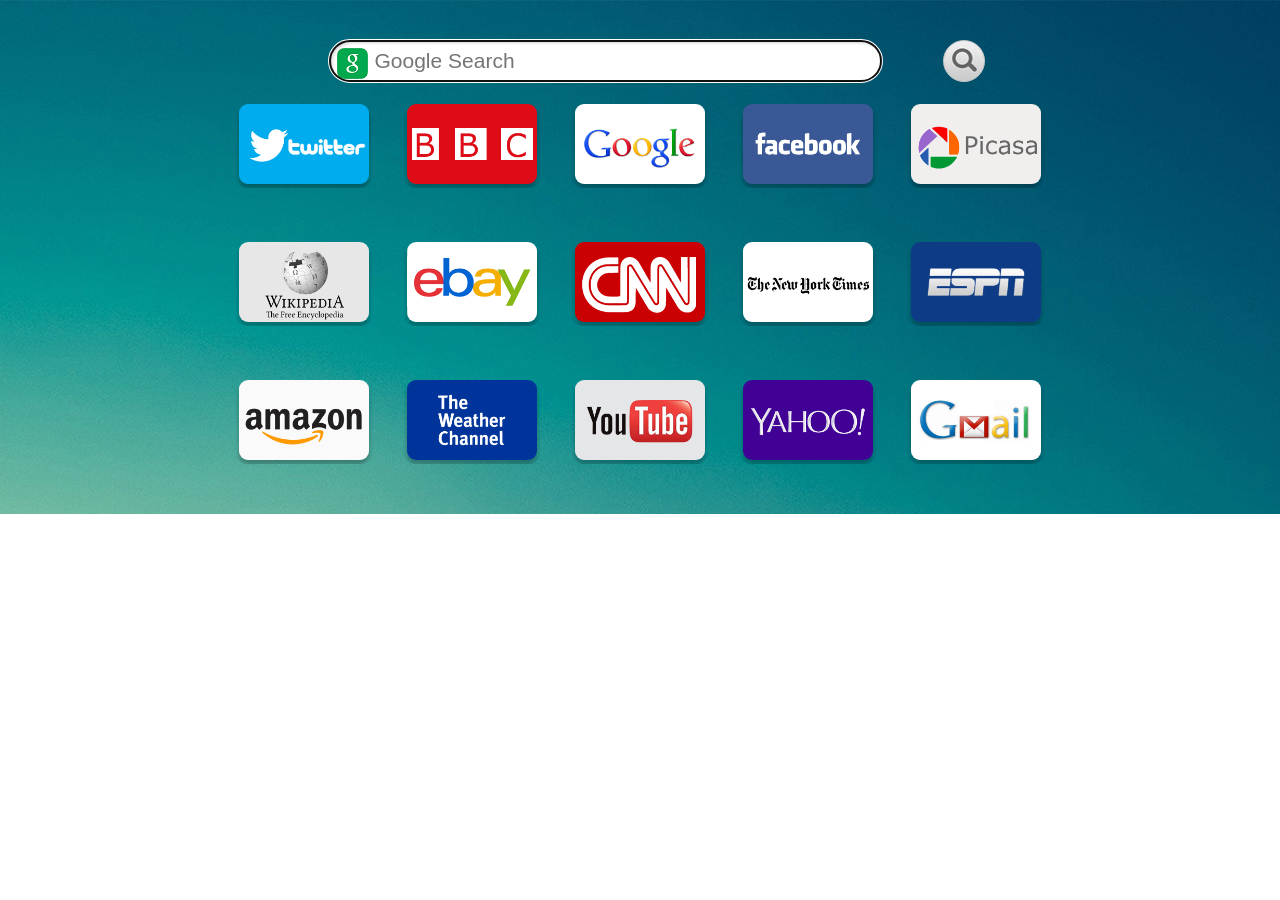
<file: index.html>
<!DOCTYPE html>
<html lang="en">
<head>
    <meta charset="UTF-8">
    <title>Navigation</title>
    <link rel="stylesheet" type="text/css" href="css/normalize.css"/>
    <link rel="stylesheet" type="text/css" href="css/base.css"/>
    <link rel="stylesheet" type="text/css" href="css/main.css"/>
    <script type="text/javascript" src="js/modernizr.custom.js"></script>
</head>
<body>
    <div class="wrap">
        <div class="box">
            <section id="search">
            <!--songhong_2014_11_10_modification-->
                <div id="searchbox"  target="_blank" method="get">
                    <input type="text" id="search_text"  name="q" size=40 class="search-text" value="" placeholder="Google Search" autofocus>
                    <input type="submit" class="search-submit" value="" title="Google" onclick="getFormInfo();">
                </div>
            </section>
            <section id="content">
                <ul id="list-app">
                    <li>
                        <a href="http://www.twitter.com/" class="app-cut" onfocus="return txtFocus();" onblur="return txtBlur();">
                            <img src="img/twitter.png" alt="tv-app"></a>
                    </li>
                    <li>
                        <a href="http://www.bbc.com/" class="app-cut" onfocus="return txtFocus();" onblur="return txtBlur();">
                            <img src="img/bbc.png" alt="tv-app"></a>
                    </li>
                    <li>
                        <a href="http://www.google.com/" class="app-cut" onfocus="return txtFocus();" onblur="return txtBlur();">
                            <img src="img/google.png" alt="tv-app"></a>
                    </li>
                    <li>
                        <a href="http://www.facebook.com/" class="app-cut" onfocus="return txtFocus();" onblur="return txtBlur();">
                            <img src="img/facebook.png" alt="tv-app"></a>
                    </li>
                    <li>
                        <a href="http://picasa.google.com/" class="app-cut" onfocus="return txtFocus();" onblur="return txtBlur();">
                            <img src="img/picasa.png" alt="tv-app"></a>
                    </li>
                    <li>
                        <a href="http://www.wikipedia.org" class="app-cut" onfocus="return txtFocus();" onblur="return txtBlur();">
                            <img src="img/wikipedia.png" alt="tv-app"></a>
                    </li>
                    <li>
                        <a href="http://www.ebay.com/" class="app-cut" onfocus="return txtFocus();" onblur="return txtBlur();">  
                            <img src="img/ebay.png" alt="tv-app"></a>
                    </li>
                    <li>
                        <a href="http://edition.cnn.com/ " class="app-cut" onfocus="return txtFocus();" onblur="return txtBlur();">
                            <img src="img/cnn.png" alt="tv-app"></a>
                    </li>
                    <li>
                        <a href="http://nytimes-se.com/" class="app-cut" onfocus="return txtFocus();" onblur="return txtBlur();">
                            <img src="img/nytimes.png" alt="tv-app"></a>
                    </li>
                    <li>
                        <a href="http://espn.go.com/" class="app-cut" onfocus="return txtFocus();" onblur="return txtBlur();">
                            <img src="img/espn.png" alt="tv-app"></a>
                    </li>
                    <li>
                        <a href="http://www.amazon.com/" class="app-cut" onfocus="return txtFocus();" onblur="return txtBlur();">
                            <img src="img/amazon.png" alt="tv-app"></a>
                    </li>
                    <li>
                        <a href="http://www.weather.com/" class="app-cut" onfocus="return txtFocus();" onblur="return txtBlur();">
                            <img src="img/weather.png" alt="tv-app"></a>
                    </li>
                    <li>
                        <a href="http://www.youtube.com/" class="app-cut" onfocus="return txtFocus();" onblur="return txtBlur();">
                            <img src="img/youtube.png" alt="tv-app"></a>
                    </li>
                    <li>
                        <a href="https://www.yahoo.com/" class="app-cut" onfocus="return txtFocus();" onblur="return txtBlur();">
                            <img src="img/yahoo.png" alt="tv-app"></a>
                    </li>
                    <li>
                        <a href="http://mail.google.com/" class="app-cut" onfocus="return txtFocus();" onblur="return txtBlur();">
                            <img src="img/gmail.png" alt="tv-app"></a>
                    </li>
                </ul>
            </section>
        </div>
    </div>
</body>
</html>
</file>
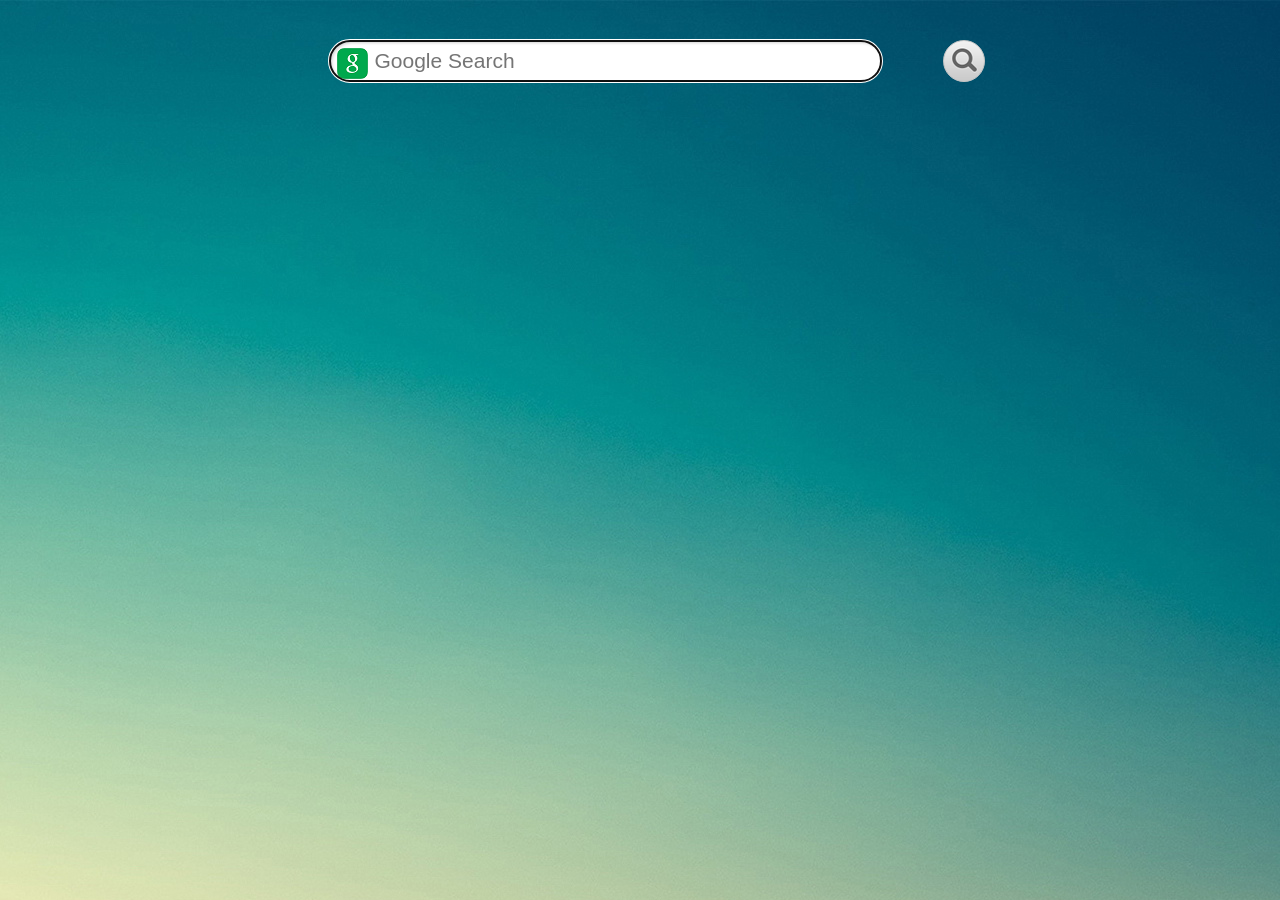
<file: index_bbk.html>
<!doctype html>
<html lang="en">
<head>
    <meta charset="UTF-8">
    <title>Navigation</title>
    <link rel="stylesheet" type="text/css" href="css/normalize.css"/>
    <link rel="stylesheet" type="text/css" href="css/base.css"/>
    <link rel="stylesheet" type="text/css" href="css/main.css"/>
    <script type="text/javascript" src="js/modernizr.custom.js"></script>
</head>
<body class="wrap">
    <div>
        <div class="box">
            <section id="search">
            <!--songhong_2014_11_10_modification-->
                <div id="searchbox"  target="_blank" method="get">
                    <input type="text" id="search_text"  name="q" size=40 class="search-text" value="" placeholder="Google Search" autofocus>
                    <input type="submit" class="search-submit" value="" title="Google" onclick="getFormInfo();">
                </div>
            </section>
        </div>
    </div>
</body>
</html>
</file>
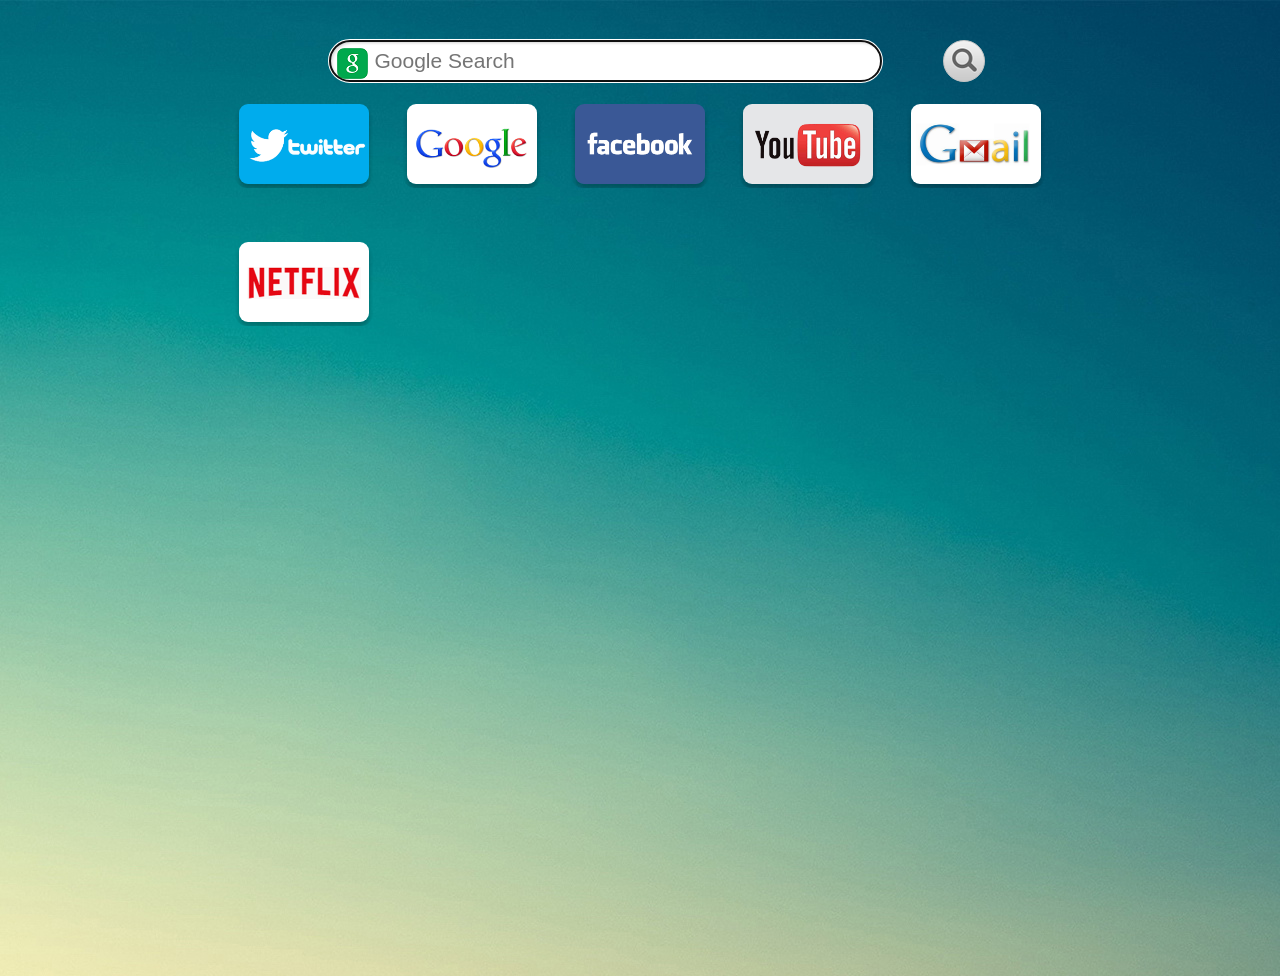
<file: index_hkc.html>
<!doctype html>
<html lang="en">
<head>
    <meta charset="UTF-8">
    <title>Navigation</title>
    <link rel="stylesheet" type="text/css" href="css/normalize.css"/>
    <link rel="stylesheet" type="text/css" href="css/base.css"/>
    <link rel="stylesheet" type="text/css" href="css/main.css"/>
    <script type="text/javascript" src="js/modernizr.custom.js"></script>
</head>
<body>
    <div class="wrap">
        <div class="box">
            <section id="search">
            <!--songhong_2014_11_10_modification-->
                <div id="searchbox"  target="_blank" method="get">
                    <input type="text" id="search_text"  name="q" size=40 class="search-text" value="" placeholder="Google Search" autofocus>
                    <input type="submit" class="search-submit" value="" title="Google" onclick="getFormInfo();">
                </div>
            </section>
            <section id="content">
                <ul id="list-app">
                    <li>
                        <a href="http://www.twitter.com/" class="app-cut" onfocus="return txtFocus();" onblur="return txtBlur();">
                            <img src="img/twitter.png" alt="tv-app"></a>
                    </li>
                    <li>
                        <a href="http://www.google.com/" class="app-cut" onfocus="return txtFocus();" onblur="return txtBlur();">
                            <img src="img/google.png" alt="tv-app"></a>
                    </li>
                    <li>
                        <a href="http://www.facebook.com/" class="app-cut" onfocus="return txtFocus();" onblur="return txtBlur();">
                            <img src="img/facebook.png" alt="tv-app"></a>
                    </li>
                    <li>
                        <a href="http://www.youtube.com/" class="app-cut" onfocus="return txtFocus();" onblur="return txtBlur();">
                            <img src="img/youtube.png" alt="tv-app"></a>
                    </li>
                    <li>
                        <a href="http://mail.google.com/" class="app-cut" onfocus="return txtFocus();" onblur="return txtBlur();">
                            <img src="img/gmail.png" alt="tv-app"></a>
                    </li>
                    <li>
                        <a href="https://www.netflix.com/" class="app-cut" onfocus="return txtFocus();" onblur="return txtBlur();">
                            <img src="img/netflix.png" alt="tv-app"></a>
                    </li>
                </ul>
            </section>
            <table height=600 border="0" cellspacing="0" cellpadding="0">
            </table>
        </div>
    </div>
</body>
</html>
</file>
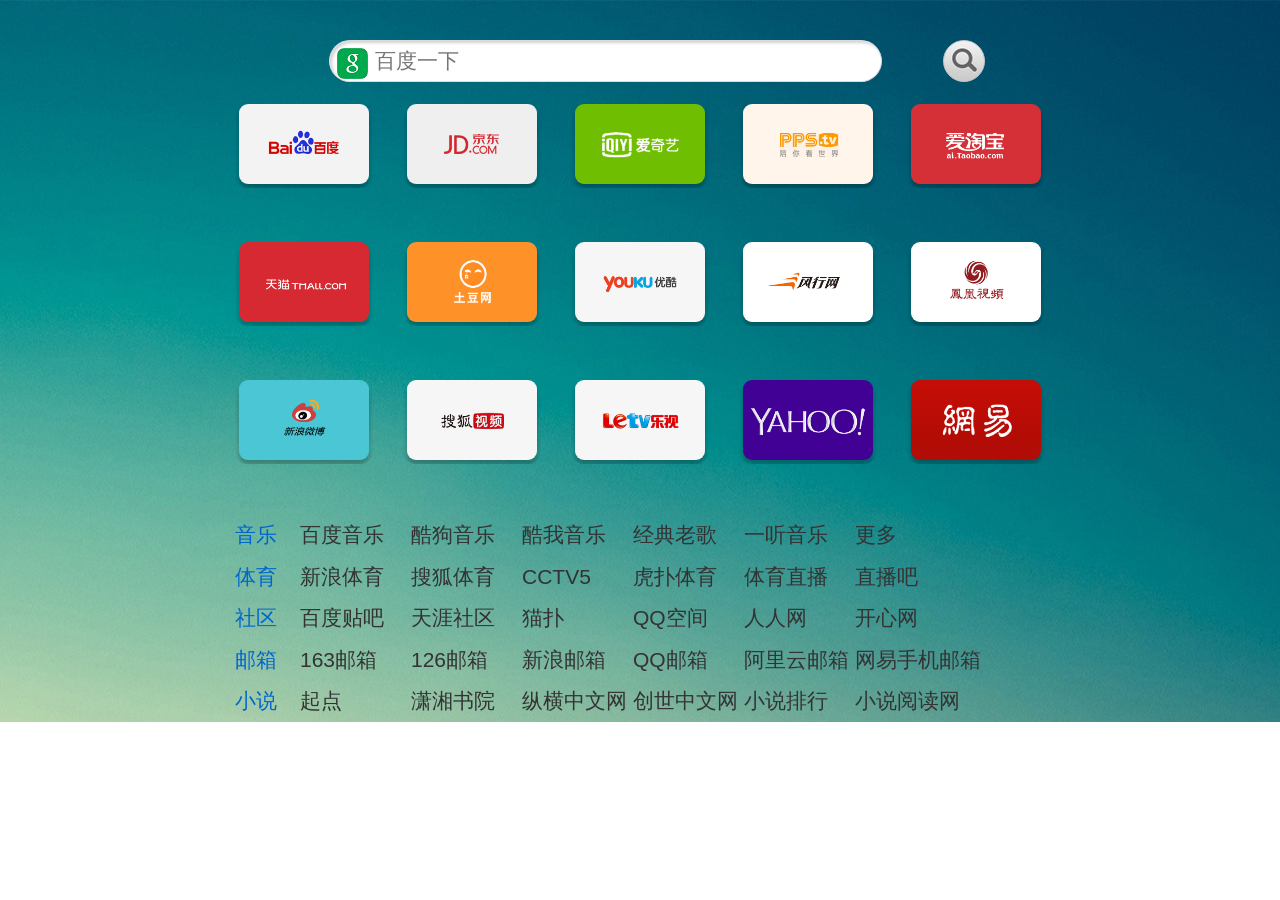
<file: index_zh.html>
<!doctype html>
<html lang="en">
<head>
    <meta charset="UTF-8">
    <title>网址导航</title>
    <link rel="stylesheet" type="text/css" href="css/normalize.css"/>
    <link rel="stylesheet" type="text/css" href="css/base.css"/>
    <link rel="stylesheet" type="text/css" href="css/main.css"/>
    <script type="text/javascript" src="js/modernizr.custom.js"></script>
</head>
<body>
    <div class="wrap">
        <section id="search">
            <form id="searchbox" action="http://www.baidu.com/baidu" target="_blank">
                <input type="text" name=word size=40 class="search-text" placeholder="百度一下">
                <input type="submit" class="search-submit" value="" title="搜索">
            </form>
        </section>
        <section id="content">
            <ul id="list-app">
                <li>
                    <a href="http://www.baidu.com/" class="app-cut">
                        <img src="img/baidu.png" alt="tv-app"></a>
                </li>
                <li>
                    <a href="http://www.jd.com/" class="app-cut">
                        <img src="img/jd.png" alt="tv-app"></a>
                </li>
                <li>
                    <a href="http://www.iqiyi.com/" class="app-cut">
                        <img src="img/iqiyi.png" alt="tv-app"></a>
                </li>
                <li>
                    <a href="http://www.pps.tv/" class="app-cut">
                        <img src="img/pps.png" alt="tv-app"></a>
                </li>
                <li>
                    <a href="http://www.taobao.com/" class="app-cut">
                        <img src="img/taobao.png" alt="tv-app"></a>
                </li>
                <li>
                    <a href="http://www.tmall.com/" class="app-cut">
                        <img src="img/tmall.png" alt="tv-app"></a>
                </li>
                <li>
                    <a href="http://www.tudou.com/" class="app-cut">
                        <img src="img/todou.png" alt="tv-app"></a>
                </li>
                <li>
                    <a href="http://www.youku.com/" class="app-cut">
                        <img src="img/youku.png" alt="tv-app"></a>
                </li>
                <li>
                    <a href="http://www.fun.tv/" class="app-cut">
                        <img src="img/feng.png" alt="tv-app"></a>
                </li>
                <li>
                    <a href="http://www.ifeng.com/" class="app-cut">
                        <img src="img/ifeng.png" alt="tv-app"></a>
                </li>
                <li>
                    <a href="http://www.sina.com.cn/" class="app-cut">
                        <img src="img/sina.png" alt="tv-app"></a>
                </li>
                <li>
                    <a href="http://www.sohu.com/" class="app-cut">
                        <img src="img/sohu.png" alt="tv-app"></a>
                </li>
                <li>
                    <a href="http://www.letv.com/" class="app-cut">
                        <img src="img/letv.png" alt="tv-app"></a>
                </li>
                <li>
                    <a href="https://www.yahoo.com/" class="app-cut">
                        <img src="img/yahoo.png" alt="tv-app"></a>
                </li>
                <li>
                    <a href="http://www.163.com/" class="app-cut">
                        <img src="img/163.png" alt="tv-app"></a>
                </li>
            </ul>
        </section>
        <section id="links">
            <dl class="list-links clearfix">
                <dt>
                    <a href="http://music.hao123.com/" class="app-links">音乐</a>
                </dt>
                <dd>
                    <a href="http://music.baidu.com/" class="app-links">百度音乐</a>
                </dd>
                <dd>
                    <a href="http://www.kugou.com/" class="app-links">酷狗音乐</a>
                </dd>
                <dd>
                    <a href="http://www.kuwo.cn/" class="app-links">酷我音乐</a>
                </dd>
                <dd>
                    <a href="http://music.hao123.com/tag/%E7%BB%8F%E5%85%B8%E8%80%81%E6%AD%8C" class="app-links">经典老歌</a>
                </dd>
                <dd>
                    <a href="http://www.1ting.com/" class="app-links">一听音乐</a>
                </dd>
                <dd>
                    <a href="http://music.hao123.com/" class="app-links">更多</a>
                </dd>
            </dl>
                <dl class="list-links clearfix">
                <dt>
                    <a href="http://www.hao123.com/sports" class="app-links">体育</a>
                </dt>
                <dd>
                    <a href="http://sports.sina.com.cn/" class="app-links">新浪体育</a>
                </dd>
                <dd>
                    <a href="http://sports.sohu.com/" class="app-links">搜狐体育</a>
                </dd>
                <dd>
                    <a href="http://sports.cntv.cn/" class="app-links">CCTV5</a>
                </dd>
                <dd>
                    <a href="http://www.hupu.com/" class="app-links">虎扑体育</a>
                </dd>
                <dd>
                    <a href="http://live.hao123.com/sports/" class="app-links">体育直播</a>
                </dd>
                <dd>
                    <a href="http://www.zhibo8.cc/" class="app-links">直播吧</a>
                </dd>
            </dl>
            <dl class="list-links clearfix">
                <dt>
                    <a href="http://www.hao123.com/shequ" class="app-links">社区</a>
                </dt>
                <dd>
                    <a href="http://tieba.baidu.com/" class="app-links">百度贴吧</a>
                </dd>
                <dd>
                    <a href="http://www.tianya.cn/" class="app-links">天涯社区</a>
                </dd>
                <dd>
                    <a href="http://www.mop.com/" class="app-links">猫扑</a>
                </dd>
                <dd>
                    <a href="http://user.qzone.qq.com/" class="app-links">QQ空间</a>
                </dd>
                <dd>
                    <a href="http://www.renren.com/" class="app-links">人人网</a>
                </dd>
                <dd>
                    <a href="http://www.kaixin001.com/" class="app-links">开心网</a>
                </dd>
            </dl>

            <dl class="list-links clearfix">
                <dt>
                    <a href="http://www.hao123.com/mail" class="app-links">邮箱</a>
                </dt>
                <dd>
                    <a href="http://mail.163.com/" class="app-links">163邮箱</a>
                </dd>
                <dd>
                    <a href="http://mail.126.com/" class="app-links">126邮箱</a>
                </dd>
                <dd>
                    <a href="http://mail.sina.com.cn/" class="app-links">新浪邮箱</a>
                </dd>
                <dd>
                    <a href="https://mail.qq.com/cgi-bin/loginpage" class="app-links">QQ邮箱</a>
                </dd>
                <dd>
                    <a href="https://mail.aliyun.com/alimail/" class="app-links">阿里云邮箱</a>
                </dd>
                <dd>
                    <a href="http://shouji.163.com/mobilemail/official/home.do" class="app-links">网易手机邮箱</a>
                </dd>
            </dl>
            <dl class="list-links clearfix">
                <dt>
                    <a href="http://book.hao123.com/" class="app-links">小说</a>
                </dt>
                <dd>
                    <a href="http://www.qidian.com/Default.aspx" class="app-links">起点</a>
                </dd>
                <dd>
                    <a href="http://www.xxsy.net/" class="app-links">潇湘书院</a>
                </dd>
                <dd>
                    <a href="http://www.xxsy.net/" class="app-links">纵横中文网</a>
                </dd>
                <dd>
                    <a href="http://chuangshi.qq.com/" class="app-links">创世中文网</a>
                </dd>
                <dd>
                    <a href="http://book.hao123.com/index/" class="app-links">小说排行</a>
                </dd>
                <dd>
                    <a href="http://www.readnovel.com/" class="app-links">小说阅读网</a>
                </dd>
            </dl>
        </section>
    </div>
</body>
</html>
</file>
<file: css/base.css>
@charset "utf-8";
/*
*Author hgj
*base.css文档为网页基本样式，具有高度重用性，不推荐修改其内容
*/
/* 禁用iPhone中Safari的字号自动调整 */
html {
  -webkit-text-size-adjust: none;
}
/*去掉chrome自动添加的轮廓*/
html,
body {
  outline: none;
}
/* 设置HTML5元素为块 */
article,
aside,
details,
figcaption,
figure,
footer,
header,
hgroup,
menu,
nav,
section {
  display: block;
}
/* 设置图片视频等自适应调整 */
img {
  max-width: 100%;
  height: auto;
  width: auto\9;
  /* ie8 */
}
video embed,
video object,
video iframe {
  width: 100%;
  height: auto;
}
/*CSS reset*/
body,
div,
dl,
dt,
dd,
ul,
ol,
li,
h1,
h2,
h3,
h4,
h5,
h6,
pre,
form,
fieldset,
input,
textarea,
p,
blockquote,
th,
td {
  margin: 0;
  padding: 0;
}
table {
  border-collapse: collapse;
  border-spacing: 0;
}
fieldset,
img {
  border: 0;
}
address,
caption,
cite,
code,
dfn,
em,
strong,
th,
var {
  font-style: normal;
  font-weight: normal;
}
ol,
ul {
  list-style: none;
}
caption,
th {
  text-align: left;
}
h1,
h2,
h3,
h4,
h5,
h6 {
  font-size: 100%;
  font-weight: normal;
}
q:before,
q:after {
  content: "";
}
abbr,
acronym {
  border: 0;
}
.wrap {
  margin: 0 auto;
  width: 100%;
}
.center {
  margin-left: auto;
  margin-right: auto;
  overflow: hidden;
}
/*================================== reset end ==================================*/
/*================================== text composition ===========================*/
.f12 {
  font-size: 12px;
}
.f13 {
  font-size: 13px;
}
.f14 {
  font-size: 14px;
}
.f16 {
  font-size: 16px;
}
.f20 {
  font-size: 20px;
}
.fb {
  font-weight: bold;
}
.fn {
  font-weight: normal;
}
.t2 {
  text-indent: 2em;
}
.lh150 {
  line-height: 150%;
}
.lh180 {
  line-height: 180%;
}
.lh200 {
  line-height: 200%;
}
.unl {
  text-decoration: underline;
}
.no_unl {
  text-decoration: none;
}
/*================================== composition end ===========================*/
/*================================== position ===========================*/
.tl {
  text-align: left;
}
.tc {
  text-align: center;
}
.tr {
  text-align: right;
}
.bc {
  margin-left: auto;
  margin-right: auto;
}
.fl {
  float: left;
  display: inline;
}
.fr {
  float: right;
  display: inline;
}
.cb {
  clear: both;
}
.cl {
  clear: left;
}
.cr {
  clear: right;
}
.clearfix:after {
  content: ".";
  display: block;
  height: 0;
  clear: both;
  visibility: hidden;
}
.clearfix {
  display: inline-block;
}
* html .clearfix {
  height: 1%;
}
.clearfix {
  display: block;
}
.vm {
  vertical-align: middle;
}
.pr {
  position: relative;
}
.pa {
  position: absolute;
}
.abs-right {
  position: absolute;
  right: 0;
}
.zoom {
  zoom: 1;
}
.hidden {
  visibility: hidden;
}
.none {
  display: none;
}
/*================================== position end ===========================*/
/*================================== height&width ===========================*/
.w10 {
  width: 10px;
}
.w20 {
  width: 20px;
}
.w30 {
  width: 30px;
}
.w40 {
  width: 40px;
}
.w50 {
  width: 50px;
}
.w60 {
  width: 60px;
}
.w70 {
  width: 70px;
}
.w80 {
  width: 80px;
}
.w90 {
  width: 90px;
}
.w100 {
  width: 100px;
}
.w200 {
  width: 200px;
}
.w300 {
  width: 300px;
}
.w400 {
  width: 400px;
}
.w500 {
  width: 500px;
}
.w600 {
  width: 600px;
}
.w700 {
  width: 700px;
}
.w800 {
  width: 800px;
}
.w900 {
  width: 900px;
}
.w1000 {
  width: 1000px;
}
.w1200 {
  width: 1200px;
}
.w {
  width: 100%;
}
.h50 {
  height: 50px;
}
.h80 {
  height: 80px;
}
.h100 {
  height: 100px;
}
.h200 {
  height: 200px;
}
.h {
  height: 100%;
}
/*================================== height&width end ===========================*/
/*================================== edge spacing ===========================*/
.m10 {
  margin: 10px;
}
.m115 {
  margin: 15px;
}
.m30 {
  margin: 30px;
}
.mt5 {
  margin-top: 5px;
}
.mt10 {
  margin-top: 10px;
}
.mt15 {
  margin-top: 15px;
}
.mt20 {
  margin-top: 20px;
}
.mt30 {
  margin-top: 30px;
}
.mt50 {
  margin-top: 50px;
}
.mt100 {
  margin-top: 100px;
}
.mb5 {
  margin-bottom: 5px;
}
.mb10 {
  margin-bottom: 10px;
}
.mb15 {
  margin-bottom: 15px;
}
.mb20 {
  margin-bottom: 20px;
}
.mb30 {
  margin-bottom: 30px;
}
.mb50 {
  margin-bottom: 50px;
}
.mb100 {
  margin-bottom: 100px;
}
.ml5 {
  margin-left: 5px;
}
.ml10 {
  margin-left: 10px;
}
.ml15 {
  margin-left: 15px;
}
.ml20 {
  margin-left: 20px;
}
.ml30 {
  margin-left: 30px;
}
.ml50 {
  margin-left: 50px;
}
.ml100 {
  margin-left: 100px;
}
.mr5 {
  margin-right: 5px;
}
.mr10 {
  margin-right: 10px;
}
.mr15 {
  margin-right: 15px;
}
.mr20 {
  margin-right: 20px;
}
.mr30 {
  margin-right: 30px;
}
.mr50 {
  margin-right: 50px;
}
.mr100 {
  margin-right: 100px;
}
.p10 {
  padding: 10px;
}
.p115 {
  padding: 15px;
}
.p30 {
  padding: 30px;
}
.pt5 {
  padding-top: 5px;
}
.pt10 {
  padding-top: 10px;
}
.pt15 {
  padding-top: 15px;
}
.pt20 {
  padding-top: 20px;
}
.pt30 {
  padding-top: 30px;
}
.pt50 {
  padding-top: 50px;
}
.pt100 {
  padding-top: 100px;
}
.pb5 {
  padding-bottom: 5px;
}
.pb10 {
  padding-bottom: 10px;
}
.pb15 {
  padding-bottom: 15px;
}
.pb20 {
  padding-bottom: 20px;
}
.pb30 {
  padding-bottom: 30px;
}
.pb50 {
  padding-bottom: 50px;
}
.pb100 {
  padding-bottom: 100px;
}
.pl5 {
  padding-left: 5px;
}
.pl10 {
  padding-left: 10px;
}
.pl15 {
  padding-left: 15px;
}
.pl20 {
  padding-left: 20px;
}
.pl30 {
  padding-left: 30px;
}
.pl50 {
  padding-left: 50px;
}
.pl100 {
  padding-left: 100px;
}
.pr5 {
  padding-right: 5px;
}
.pr10 {
  padding-right: 10px;
}
.pr15 {
  padding-right: 15px;
}
.pr20 {
  padding-right: 20px;
}
.pr30 {
  padding-right: 30px;
}
.pr50 {
  padding-right: 50px;
}
.pr100 {
  padding-right: 100px;
}
/*================================== spacing end ===========================*/
</file>
<file: css/main.css>
html,body{
    width: 100%;
    height: 100%;
    font: 12px/1.5 "SimHei","Microsoft Yahei",sans-serif;
}
.wrap{
    margin: 0;
    padding: 0;
    font-size: 12px;
    filter: progid: DXImageTransform.Microsoft.gradient(startColorstr = '#dedede', endColorstr = '#a8a5ab');
    /*INNER ELEMENTS MUST NOT BREAK THIS ELEMENTS BOUNDARIES*/
    /*Element must have a height (not auto)*/
    /*All filters must be placed together*/
    -ms-filter: "progid: DXImageTransform.Microsoft.gradient(startColorstr = '#dedede', endColorstr = '#a8a5ab')";
    /*Element must have a height (not auto)*/
    /*All filters must be placed together*/
    background: -moz-linear-gradient(top, #dedede, #a8a5ab);
    background: -ms-linear-gradient(top, #dedede, #a8a5ab);
    background: -o-linear-gradient(top, #dedede, #a8a5ab);
    background: -webkit-gradient(linear, center top, center bottom, from(#dedede), to(#a8a5ab));
    background: -webkit-linear-gradient(top, #dedede, #a8a5ab);
    background: linear-gradient(top, #dedede, #a8a5ab);
    background: #C5C5C5 url(../img/browse_bg.jpg) no-repeat center top;
    /*--IE9 DOES NOT SUPPORT GRADIENT BACKGROUNDS--*/
}

#search,#content,#links{
    width: 810px;/*main width;*/
    text-align: center;
    margin: 0 auto;

}
#searchbox{
    height: 40px;
    line-height: 40px;
    padding: 20px 0px;
    top:20px;
    margin-bottom: 20px;
    position: relative;
}
#searchbox .search-text,#searchbox .search-submit{
    border: 1px solid #eee;
    padding: 0;
    font-size: 21px;
    text-align: left;
}
#searchbox .search-text{
    margin-left: -70px;
    width: 60%;
    height: 40px;
    border: 1px solid #DCDCDD;
    border-width: 1px;
    border-style: solid;
    border-top-color: #dbdbdb;
    border-bottom-color: #ddd;
    border-radius: 30px;
    padding: 0 20px;
    padding-left: 45px;
    -moz-box-shadow:inset 2px 2px 3px #DCDCDD;
    -webkit-box-shadow:inset 2px 2px 3px #d2d2d2;
    box-shadow:inset 2px 2px 3px #d2d2d2;
    background: #fff url(../img/baidu-logo.png) no-repeat 5px 5px;

}
#searchbox .search-submit{
    position: absolute;
    right: 60px;
    top: 20px;
    box-sizing:content-box;
    border-radius: 30px;
    border: 1px solid #c5c5c5;
    overflow: hidden;
    width: 40px;
    height: 40px;
    background: url(../img/search.png) no-repeat center;
    /*background-size: cover;*/
}
#searchbox .search-submit:hover{
    opacity: 0.8;
    filter:Aphla(opacity=80);
}
#searchbox .search-submit:active{
    background: url(../img/search-active.png) no-repeat center;
    /*background-size: cover;*/
}
#list-app,#links-app{
    text-align: left;
    font-size: 0;
    letter-spacing: -4px;
    word-spacing: -4px;
}
#list-app li,#links-app li{
    display: inline-block;
    *display: inline;
    zoom: 1;
    text-align: left;
    font-size: 1rem;
    letter-spacing: normal;
    word-spacing: normal;
}
#list-app li{
    width: 138px; /*img hight;*/
    height: 88px;
    margin-right: 30px;
    margin-bottom: 50px;
    overflow: hidden;
        /* sh 此处为圆角效果 */
    -moz-border-radius: 12px;
    -webkit-border-radius: 12px;
    border-radius: 12px;
}

#list-app li img{
    width: 130px; /*img hight;*/
    height: 80px;
    overflow: hidden;
    background-color: transparent;

    /* sh  此处为圆角效果 */
    -moz-border-radius: 9px;
    -webkit-border-radius: 9px;
    border-radius: 9px;

    /*IE 7   投影效果 AND 8 DO NOT SUPPORT BORDER RADIUS*/
    /* sh*/
    -moz-box-shadow: 0px 5px 5px rgba(0,0,0,0.25);
    -webkit-box-shadow: 0px 5px 5px rgba(0,0,0,0.25);
    box-shadow: 0px 5px 5px rgba(0,0,0,0.25);

    /*IE 7 投影效果*/
    /* sh*/
    -moz-transition: all 0.1s ease-in;
    -webkit-transition: all 0.1s ease-in;
    -o-transition: all 0.1s ease-in;
    transition: all 0.1s ease-in;
}


#list-app li:nth-child(5n){
    margin-right: 0;
}
#list-app li:hover{
    /*transform: scale(1.03);*/
    transform: scale(1.02);
    opacity: 0.8;
    filter: Aphla(opacity=80);
    overflow: hidden;
    -moz-border-radius: 9px;
    -webkit-border-radius: 9px;
    border-radius: 9px;
    /*IE 7 AND 8 DO NOT SUPPORT BORDER RADIUS*/
    -moz-box-shadow: 0px 5px 5px rgba(0,0,0,0.25);
    -webkit-box-shadow: 0px 5px 5px rgba(0,0,0,0.25);
    box-shadow: 0px 5px 5px rgba(0,0,0,0.25);
    /*IE 7 AND 8 DO NOT SUPPORT BLUR PROPERTY OF SHADOWS*/
}
#list-app li a{
    display: block;
    width: 100%;
    height: 100%;
}
#list-app li img{
    /*max-width: 100%;*/
    /*max-height: 100%;*/
    margin-left:4px;
    margin-top:4px;
    width: 94.2%;
    height: 91%;
}
#links{
    padding: 0px 0;
}
.list-links{
    padding: 5px 0;
    font-size: 21px;
    text-align: left;
}
.list-links dt,.list-links dd{
    display: block;
    float: left;
    min-width: 65px;
}
.list-links dt a{
    color: #0066CC;
}
.list-links dd a{
    color: #333;
}
.list-links dd{
    min-width: 111px;
}
.list-links a{
    text-decoration: none;
}
.list-links a:hover{
    text-decoration: underline;
}
.list-links a:active {
    text-decoration: underline;
}
.clearfix:after{
    clear: both;
    content: "";
    visibility: hidden;
    height: 0;
    overflow: hidden;
}
.clearfix{
    zoom:1;
}
</file>
